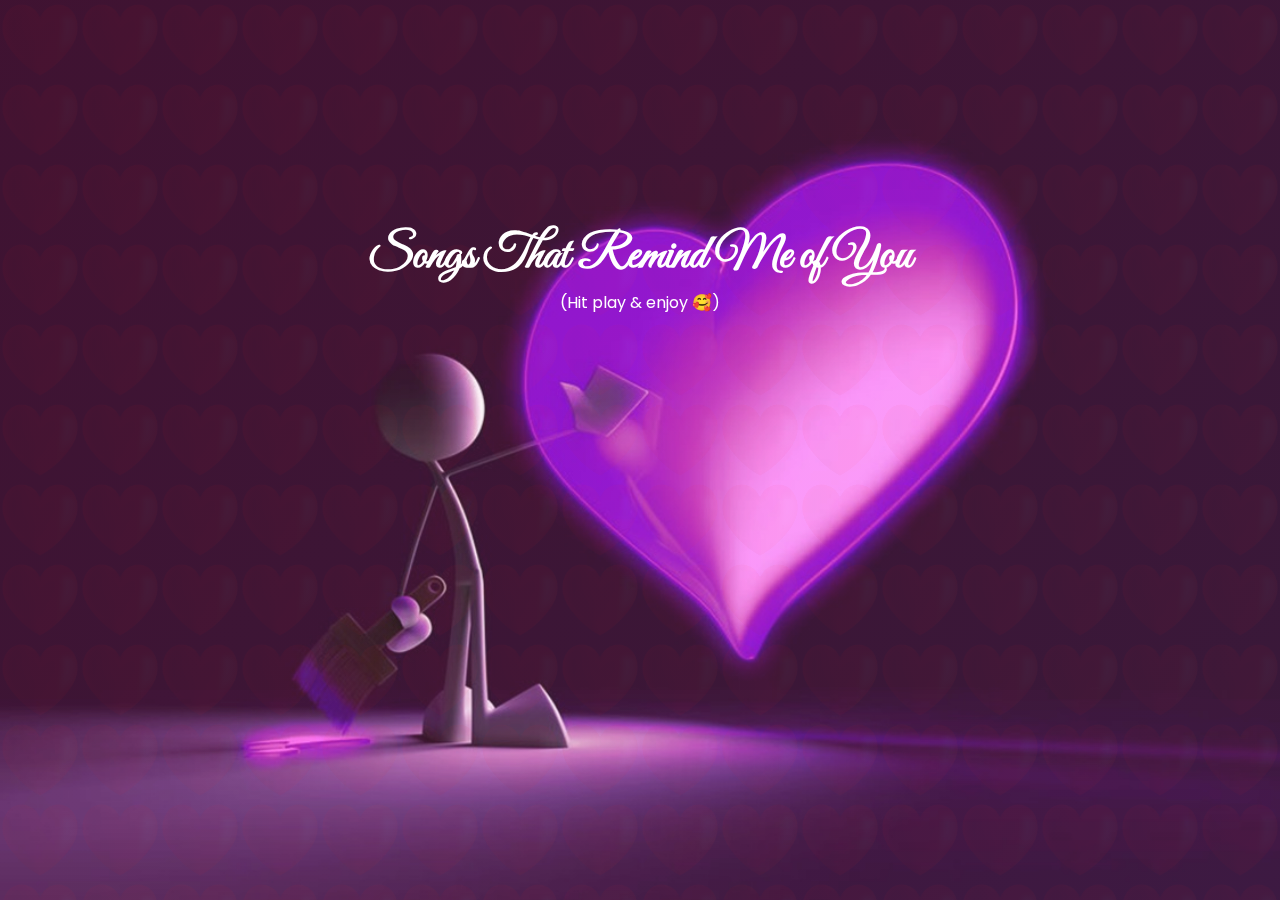
<file: songs.html>
<!DOCTYPE html>
<html lang="en">
<head>
  <meta charset="UTF-8">
  <meta name="viewport" content="width=device-width, initial-scale=1.0">
  <title>Songs for You</title>
  <link rel="stylesheet" href="css/style.css">
</head>
<body>
  <section>
    <h1>Songs That Remind Me of You</h1>
    <p>(Hit play & enjoy 🥰)</p>

    <!-- Option A: Embed a public Spotify playlist you created -->
    <iframe style="border-radius:12px" src="https://open.spotify.com/playlist/39JW9iQRJjKV8fadZbF7rb?si=oeG7BUk7QVivpKHSGAgPgA&pi=CIDUFIk4QRal1" width="100%" height="352" frameborder="0" allowfullscreen=""
      allow="autoplay; clipboard-write; encrypted-media; fullscreen; picture-in-picture"></iframe>

    <!-- Option B: Or embed a YouTube playlist -->
    <!-- <iframe width="100%" height="360" src="https://www.youtube.com/embed/videoseries?list=YOUR_YT_PLAYLIST_ID" frameborder="0" allowfullscreen></iframe> -->
  </section>
</body>
</html>
</file>
<file: css/style.css>
/* ---------- FONTS ---------- */
@import url('https://fonts.googleapis.com/css2?family=Great+Vibes&family=Poppins:wght@300;600&display=swap');

/* ---------- ROOT COLOURS ---------- */
:root{
  --rose:#ff9aa2;
  --peach:#ffb7b2;
  --lav:#c7ceea;
}

/* ---------- GLOBAL RESET ---------- */
*{ box-sizing:border-box; margin:0; padding:0; }

/* ---------- BACKGROUND IMAGE ---------- */
body{
  font-family:Poppins,sans-serif;
  min-height:100vh;
  display:flex; flex-direction:column; justify-content:center; align-items:center;
  background:url('../images/background.jpg') center/cover fixed;
  color:#fff;
  text-align:center;
  overflow-x:hidden;
  position:relative;
}

/* ---------- LIGHTER GRADIENT OVERLAY (behind everything) ---------- */
body::after{
  content:"";
  position:fixed; inset:0;
  background:linear-gradient(135deg,var(--rose) 0%, var(--lav) 100%);
  opacity:0.12;                 /* was 0.25 – clearer */
  pointer-events:none;
  z-index:-2;                   /* sits behind content */
}

/* ---------- FLOATING HEART PATTERN (smaller, subtler, behind) ---------- */
body::before{
  content:"";
  position:fixed; inset:0;
  background:url('../images/hearts.png') repeat;
  background-size:80px 80px;    /* smaller hearts */
  opacity:0.04;                 /* lighter */
  animation:scroll 60s linear infinite;
  pointer-events:none;
  z-index:-3;                   /* even further back */
}
@keyframes scroll{
  0%   { background-position:0 0; }
  100% { background-position:1000px 1000px; }
}

/* ---------- TYPOGRAPHY ---------- */
h1{ font-family:'Great Vibes',cursive; font-size:3rem; margin-bottom:0.25rem; }
.subtitle{ font-size:1.1rem; margin-bottom:1.75rem; }

/* ---------- BUTTONS ---------- */
.btn{
  display:inline-block;
  background:#fff; color:var(--rose);
  border:none; border-radius:50px;
  padding:1rem 2rem; margin:0.5rem;
  font-size:1.05rem; font-weight:600;
  cursor:pointer; text-decoration:none;
  transition:transform 0.2s,box-shadow 0.2s;
}
.btn:hover{ transform:translateY(-4px); box-shadow:0 8px 20px rgba(0,0,0,0.15); }

/* ---------- INTRO SPLASH ---------- */
#intro{
  position:fixed; inset:0; z-index:2000;
  background:linear-gradient(135deg,var(--rose),var(--peach),var(--lav));
  display:flex; align-items:center; justify-content:center;
  animation:fadeOut 2.8s forwards ease 2s;
}
.big-heart{
  font-size:5rem;
  animation:pulse 1s infinite;
}
@keyframes pulse{0%,100%{transform:scale(1);}50%{transform:scale(1.2);}}
@keyframes fadeOut{to{opacity:0;visibility:hidden;}}

/* ---------- SECTIONS ---------- */
section{padding:2rem 1rem; max-width:900px; width:100%; position:relative; z-index:1;}

/* ---------- LETTER PAGE ---------- */
.letter-wrap{
  width:100%; min-height:100vh;
  display:flex; justify-content:center; align-items:center;
  padding:2rem 1rem;
}
.letter{
  background:#fff; color:var(--rose);
  max-width:600px; width:100%;
  padding:2rem 2.5rem;
  border-radius:12px;
  box-shadow:0 8px 25px rgba(0,0,0,0.25);
  font-family:'Poppins',sans-serif;
  overflow:auto;               /* scrolls inside card on mobile */
  max-height:80vh;
}
.letter h2{
  font-family:'Great Vibes',cursive; font-size:2.2rem; margin-bottom:0.3rem;
  color:var(--rose);
}
.letter .note{font-size:0.95rem; margin-bottom:1.25rem; color:#555;}
#typebox{
  font-family:'Great Vibes',cursive;
  font-size:1.8rem; line-height:2.3rem; white-space:pre-wrap;
}
</file>
